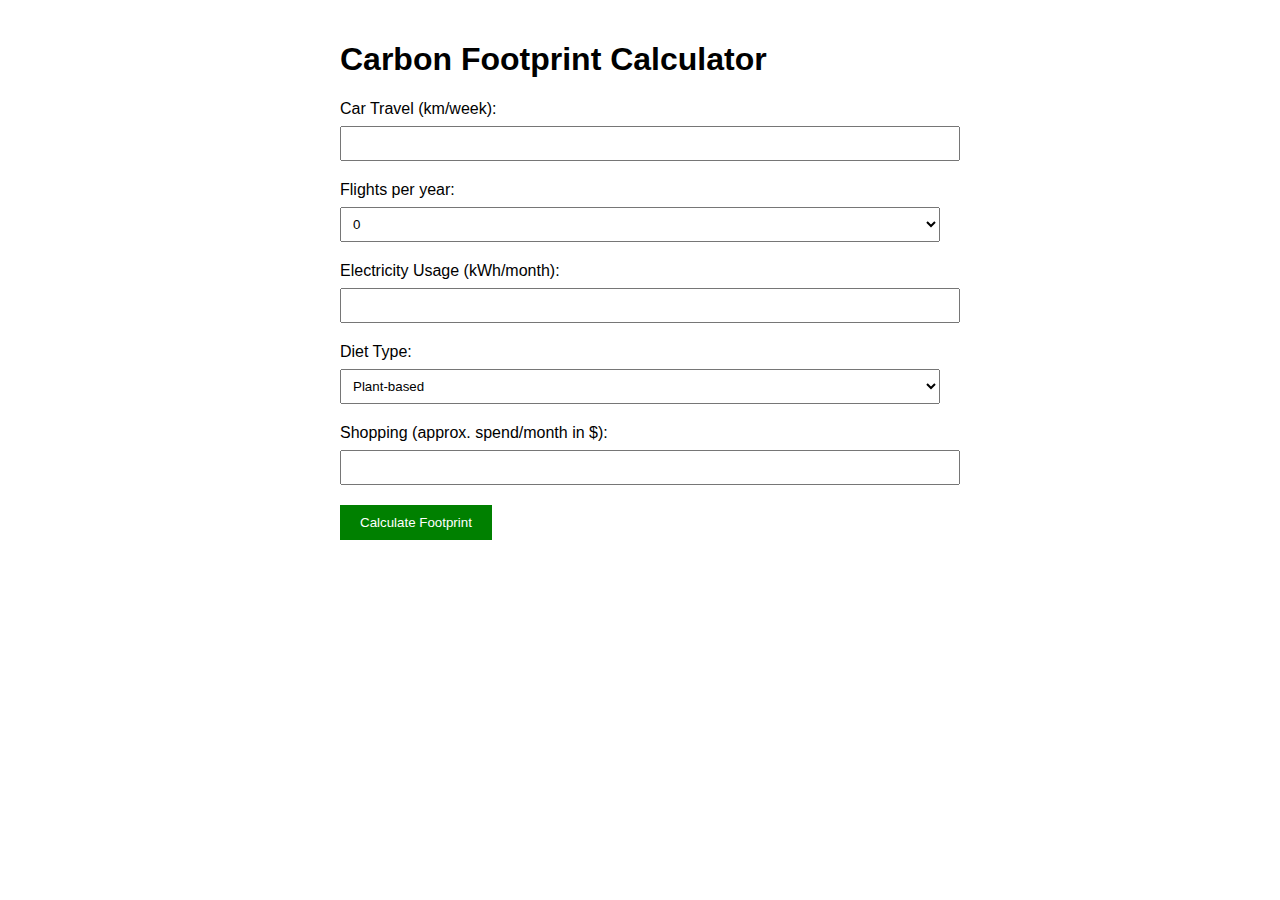
<file: mycustomization.html>
<!DOCTYPE html>
<html lang="en">
<head>
  <meta charset="UTF-8">
  <title>Carbon Footprint Calculator</title>
  <style>
    body {
      font-family: Arial, sans-serif;
      padding: 20px;
      max-width: 600px;
      margin: auto;
    }
    input, select {
      width: 100%;
      padding: 8px;
      margin-top: 8px;
    }
    .section {
      margin-bottom: 20px;
    }
    button {
      padding: 10px 20px;
      background-color: green;
      color: white;
      border: none;
      cursor: pointer;
    }
    .result {
      margin-top: 20px;
      font-size: 1.2em;
    }
  </style>
</head>
<body>

  <h1>Carbon Footprint Calculator</h1>

  <form id="carbonForm">
    <div class="section">
      <label>Car Travel (km/week):</label>
      <input type="number" id="carTravel" />
    </div>

    <div class="section">
      <label>Flights per year:</label>
      <select id="flights">
        <option value="0">0</option>
        <option value="1">1 short-haul</option>
        <option value="2">1 long-haul</option>
        <option value="3">Multiple</option>
      </select>
    </div>

    <div class="section">
      <label>Electricity Usage (kWh/month):</label>
      <input type="number" id="electricity" />
    </div>

    <div class="section">
      <label>Diet Type:</label>
      <select id="diet">
        <option value="low">Plant-based</option>
        <option value="medium">Mixed</option>
        <option value="high">Meat-heavy</option>
      </select>
    </div>

    <div class="section">
      <label>Shopping (approx. spend/month in $):</label>
      <input type="number" id="shopping" />
    </div>

    <button type="submit">Calculate Footprint</button>
  </form>

  <div class="result" id="result"></div>

  <script>
    document.getElementById("carbonForm").addEventListener("submit", function(e) {
      e.preventDefault();

      const carKm = +document.getElementById("carTravel").value;
      const flights = +document.getElementById("flights").value;
      const electricity = +document.getElementById("electricity").value;
      const diet = document.getElementById("diet").value;
      const shopping = +document.getElementById("shopping").value;

      // Approximate emissions factors (tonnes CO2 per year):
      const carEmission = (carKm * 52 * 0.0002);  // 0.0002 t CO2/km
      const flightEmission = [0, 0.5, 1.6, 3][flights]; // per option
      const electricityEmission = electricity * 12 * 0.0005; // 0.0005 t CO2/kWh
      const dietEmission = { low: 1.5, medium: 2.5, high: 3.3 }[diet];
      const shoppingEmission = shopping * 12 * 0.0002; // 0.0002 t CO2/$

      const total = carEmission + flightEmission + electricityEmission + dietEmission + shoppingEmission;

      document.getElementById("result").innerText = `Estimated annual footprint: ${total.toFixed(2)} tonnes CO₂`;
    });
  </script>

</body>
</html>
</file>
